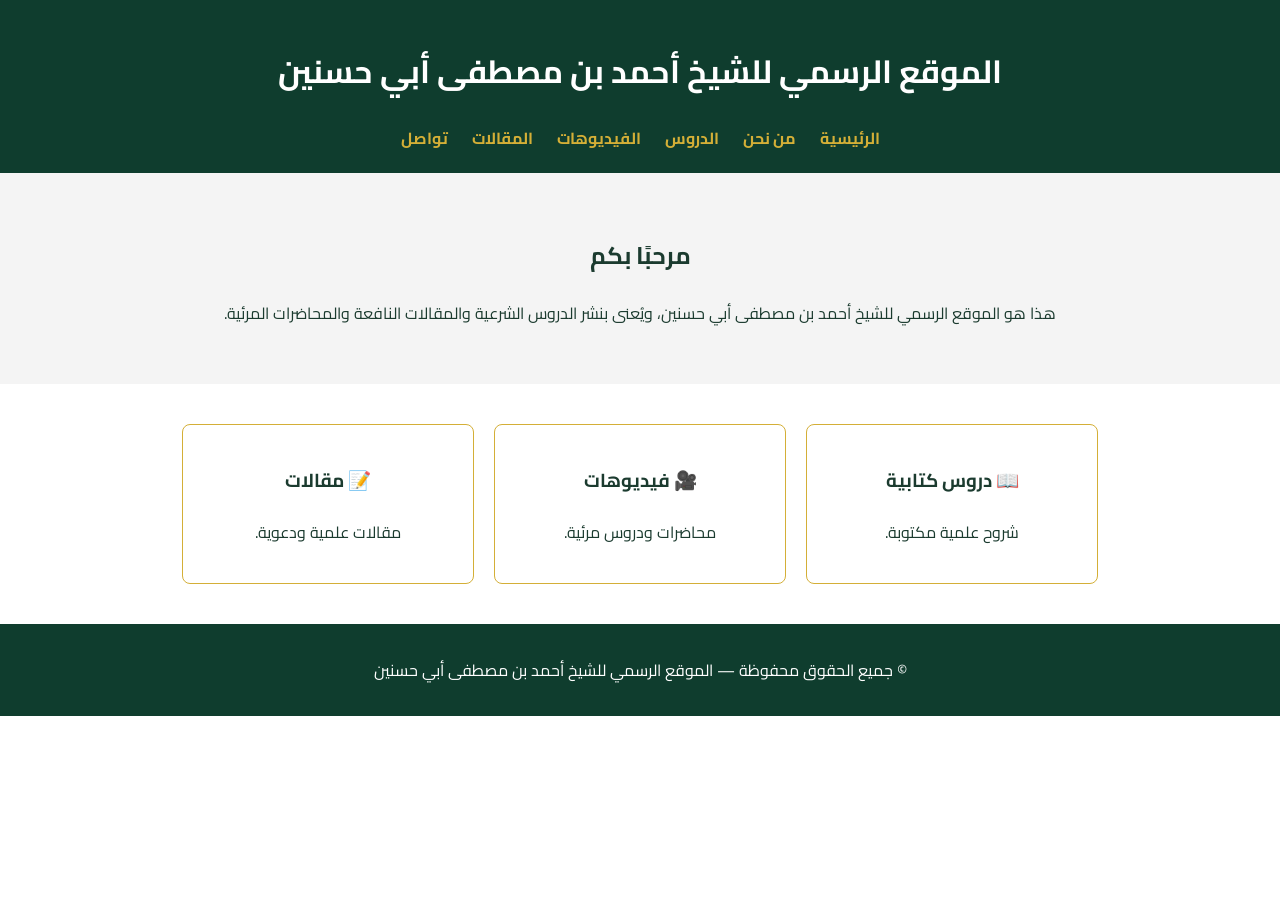
<file: index.html>
<!DOCTYPE html>
<html lang="ar" dir="rtl">
<head>
  <meta charset="UTF-8">
  <title>الموقع الرسمي للشيخ أحمد بن مصطفى أبي حسنين</title>
  <link rel="stylesheet" href="style.css">
  <link href="https://fonts.googleapis.com/css2?family=Cairo:wght@400;700&display=swap" rel="stylesheet">
</head>
<body>

<header>
  <h1>الموقع الرسمي للشيخ أحمد بن مصطفى أبي حسنين</h1>
  <nav>
    <a href="index.html">الرئيسية</a>
    <a href="about.html">من نحن</a>
    <a href="lessons.html">الدروس</a>
    <a href="videos.html">الفيديوهات</a>
    <a href="articles.html">المقالات</a>
    <a href="contact.html">تواصل</a>
  </nav>
</header>

<section class="hero">
  <h2>مرحبًا بكم</h2>
  <p>
    هذا هو الموقع الرسمي للشيخ أحمد بن مصطفى أبي حسنين،
    ويُعنى بنشر الدروس الشرعية والمقالات النافعة والمحاضرات المرئية.
  </p>
</section>

<section class="cards">
  <div class="card">
    <h3>📖 دروس كتابية</h3>
    <p>شروح علمية مكتوبة.</p>
  </div>
  <div class="card">
    <h3>🎥 فيديوهات</h3>
    <p>محاضرات ودروس مرئية.</p>
  </div>
  <div class="card">
    <h3>📝 مقالات</h3>
    <p>مقالات علمية ودعوية.</p>
  </div>
</section>

<footer>
  <p>© جميع الحقوق محفوظة — الموقع الرسمي للشيخ أحمد بن مصطفى أبي حسنين</p>
</footer>

</body>
</html>
</file>
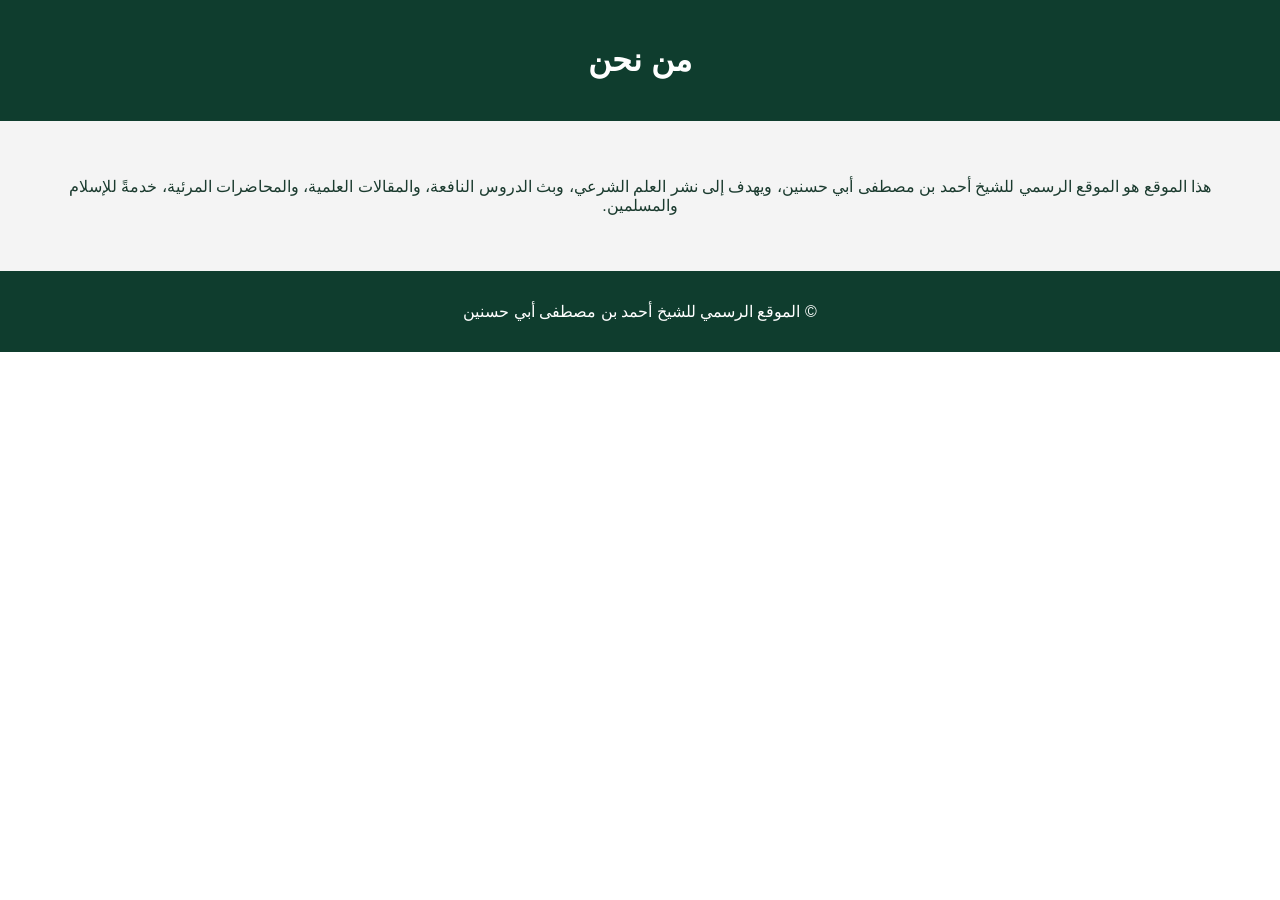
<file: about.html>
<!DOCTYPE html>
<html lang="ar" dir="rtl">
<head>
  <meta charset="UTF-8">
  <title>من نحن</title>
  <link rel="stylesheet" href="style.css">
</head>
<body>

<header>
  <h1>من نحن</h1>
</header>

<section class="hero">
  <p>
    هذا الموقع هو الموقع الرسمي للشيخ أحمد بن مصطفى أبي حسنين،
    ويهدف إلى نشر العلم الشرعي، وبث الدروس النافعة،
    والمقالات العلمية، والمحاضرات المرئية،
    خدمةً للإسلام والمسلمين.
  </p>
</section>

<footer>
  <p>© الموقع الرسمي للشيخ أحمد بن مصطفى أبي حسنين</p>
</footer>

</body>
</html>
</file>
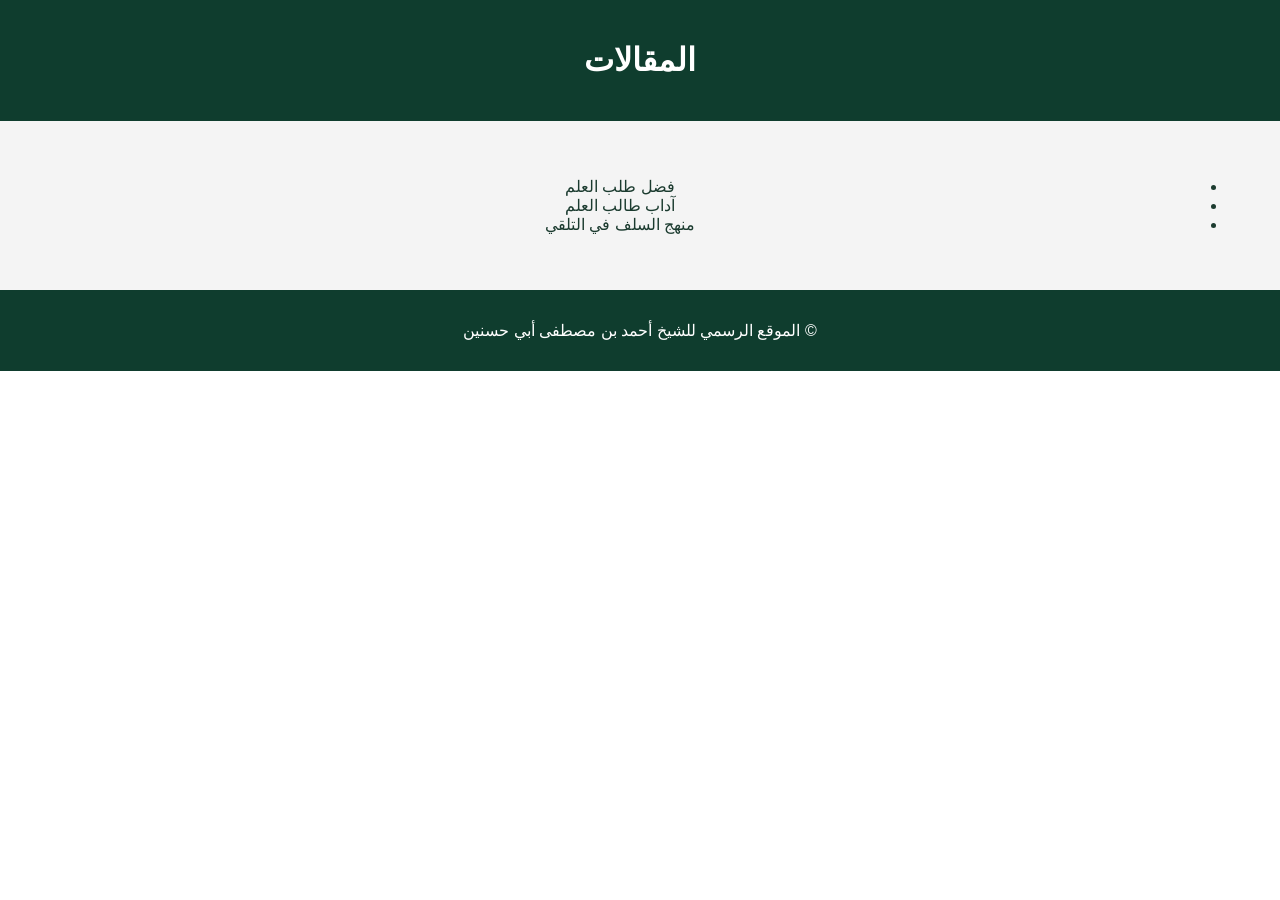
<file: articles.html>
<!DOCTYPE html>
<html lang="ar" dir="rtl">
<head>
  <meta charset="UTF-8">
  <title>المقالات</title>
  <link rel="stylesheet" href="style.css">
</head>
<body>

<header>
  <h1>المقالات</h1>
</header>

<section class="hero">
  <ul>
    <li>فضل طلب العلم</li>
    <li>آداب طالب العلم</li>
    <li>منهج السلف في التلقي</li>
  </ul>
</section>

<footer>
  <p>© الموقع الرسمي للشيخ أحمد بن مصطفى أبي حسنين</p>
</footer>

</body>
</html>
</file>
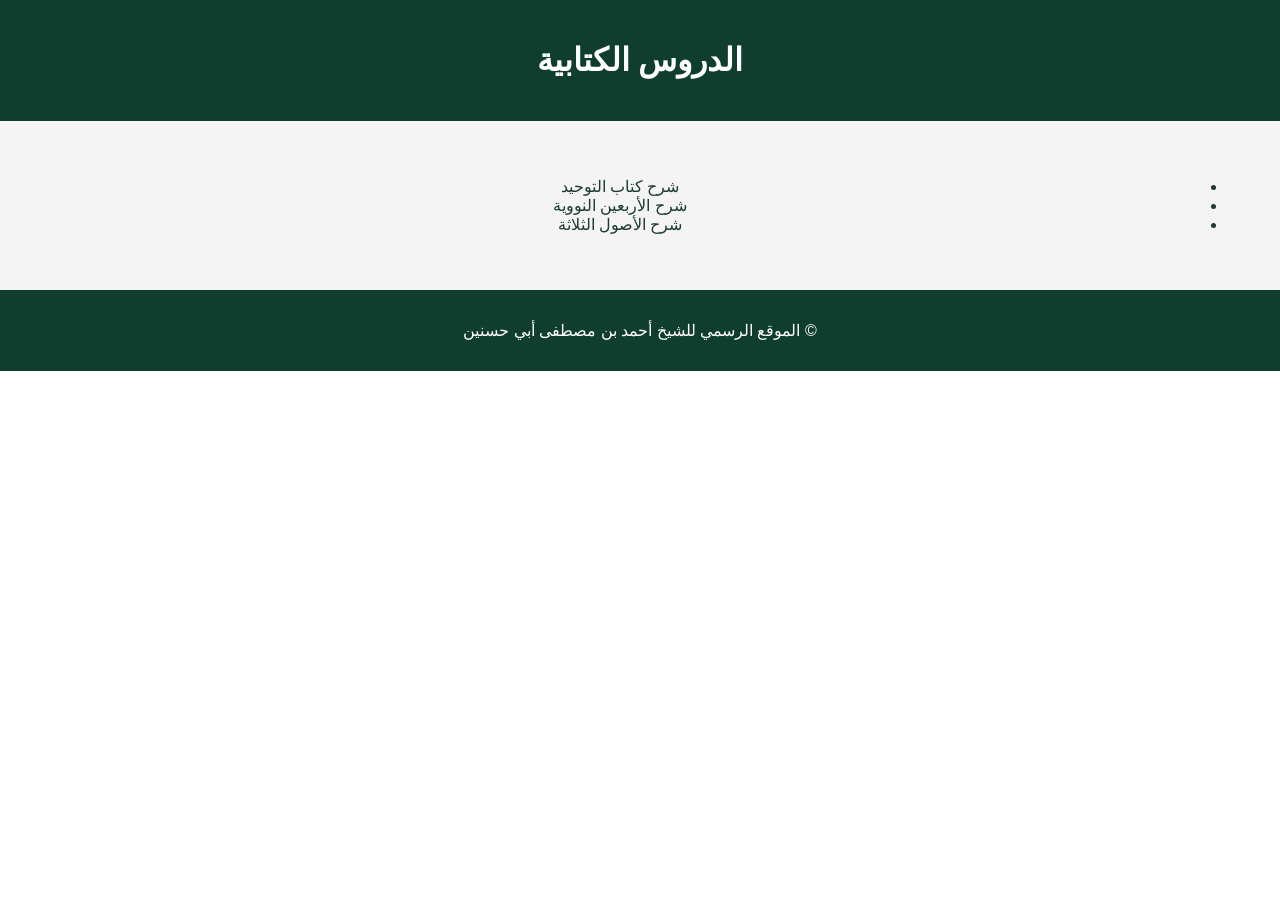
<file: lessons.html>
<!DOCTYPE html>
<html lang="ar" dir="rtl">
<head>
  <meta charset="UTF-8">
  <title>الدروس</title>
  <link rel="stylesheet" href="style.css">
</head>
<body>

<header>
  <h1>الدروس الكتابية</h1>
</header>

<section class="hero">
  <ul>
    <li>شرح كتاب التوحيد</li>
    <li>شرح الأربعين النووية</li>
    <li>شرح الأصول الثلاثة</li>
  </ul>
</section>

<footer>
  <p>© الموقع الرسمي للشيخ أحمد بن مصطفى أبي حسنين</p>
</footer>

</body>
</html>
</file>
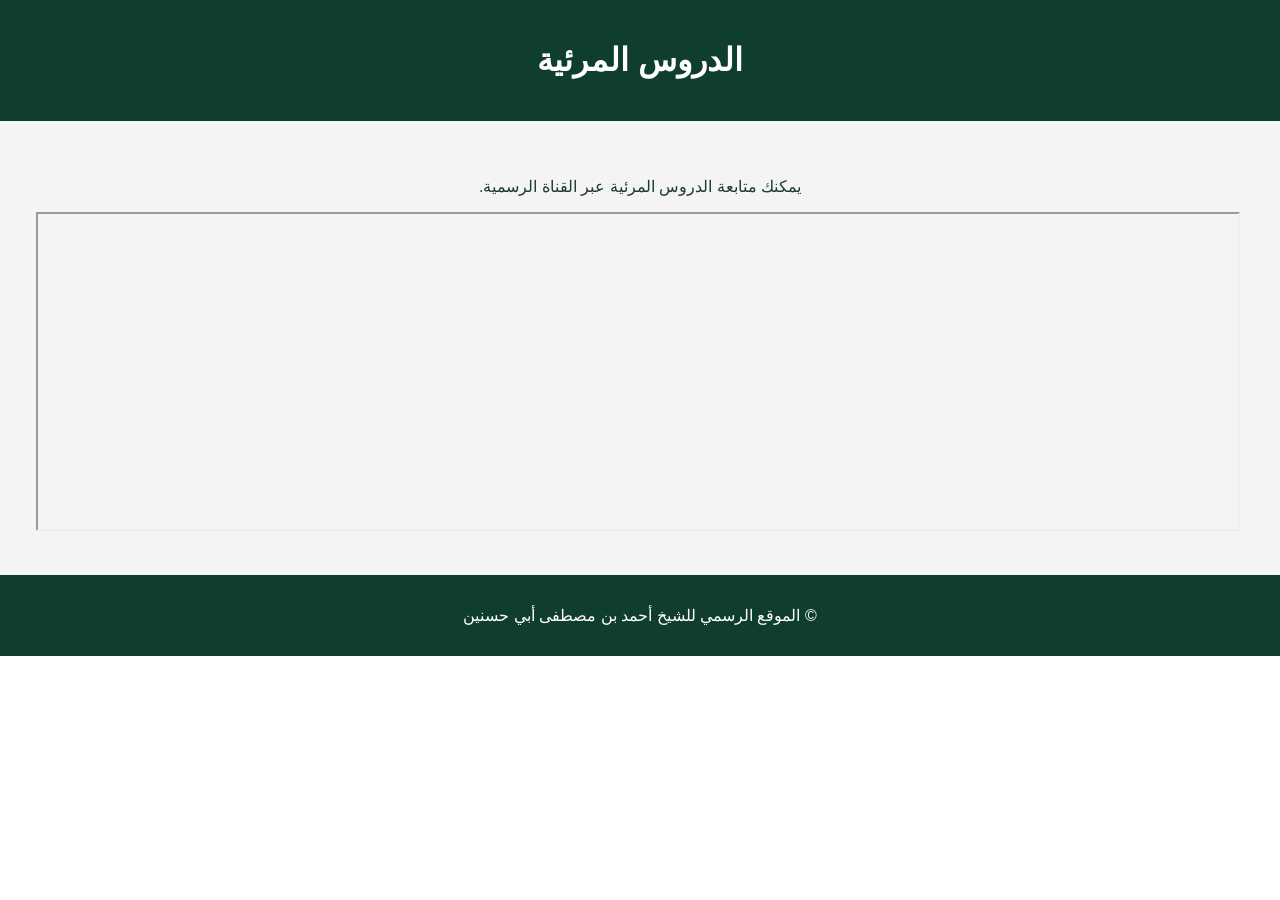
<file: videos.html>
<!DOCTYPE html>
<html lang="ar" dir="rtl">
<head>
  <meta charset="UTF-8">
  <title>الفيديوهات</title>
  <link rel="stylesheet" href="style.css">
</head>
<body>

<header>
  <h1>الدروس المرئية</h1>
</header>

<section class="hero">
  <p>يمكنك متابعة الدروس المرئية عبر القناة الرسمية.</p>

  <!-- مثال فيديو -->
  <iframe width="100%" height="315"
    src="https://www.youtube.com/embed/VIDEO_ID"
    allowfullscreen></iframe>
</section>

<footer>
  <p>© الموقع الرسمي للشيخ أحمد بن مصطفى أبي حسنين</p>
</footer>

</body>
</html>
</file>
<file: style.css>
body {
  margin: 0;
  font-family: 'Cairo', sans-serif;
  background-color: #ffffff;
  color: #1b3b2f;
}

header {
  background-color: #0f3d2e;
  color: white;
  padding: 20px;
  text-align: center;
}

nav a {
  color: #d4af37;
  margin: 0 10px;
  text-decoration: none;
  font-weight: bold;
}

.hero {
  background-color: #f4f4f4;
  padding: 40px;
  text-align: center;
}

.cards {
  display: flex;
  justify-content: center;
  gap: 20px;
  padding: 40px;
  flex-wrap: wrap;
}

.card {
  border: 1px solid #d4af37;
  padding: 20px;
  width: 250px;
  text-align: center;
  border-radius: 8px;
  background-color: white;
}

footer {
  background-color: #0f3d2e;
  color: white;
  text-align: center;
  padding: 15px;
}
</file>
